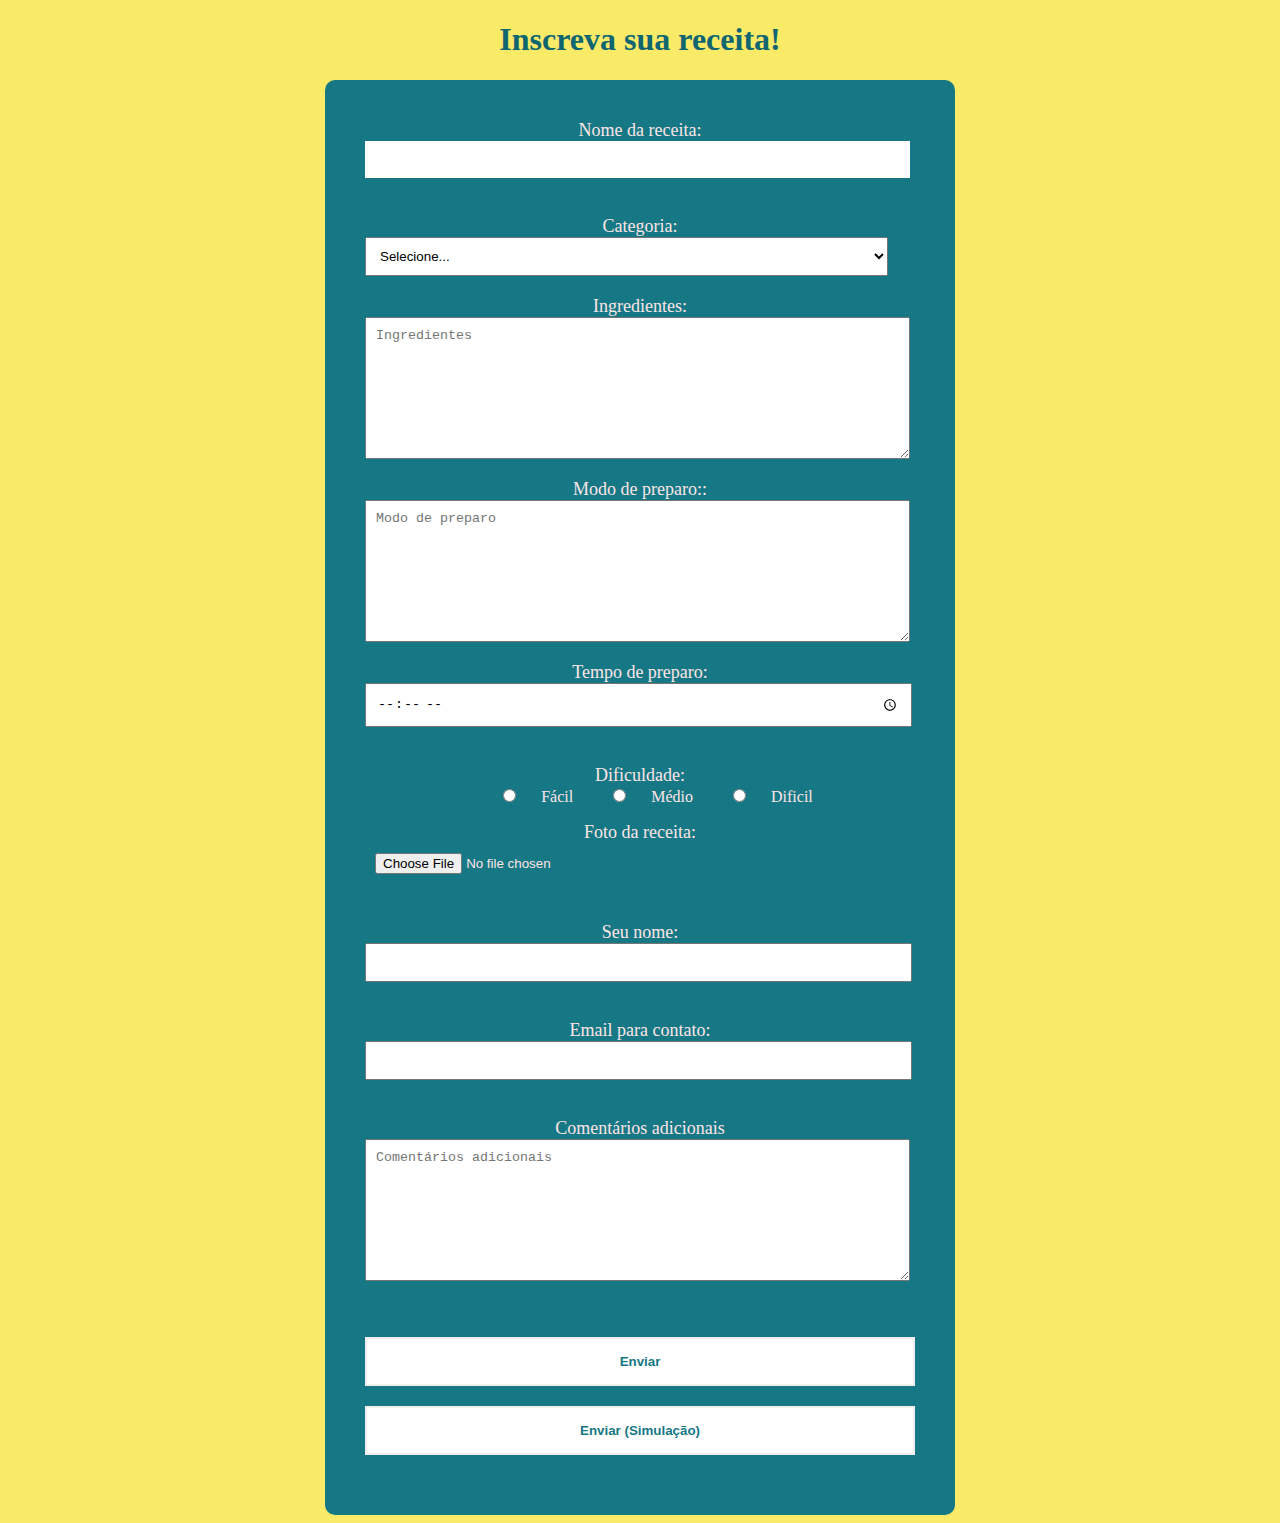
<file: index.html>
<!DOCTYPE html>
<html lang="pt-br">
<head>
    <link rel="stylesheet" href="formrec.css">
    <meta charset="UTF-8">
    <meta name="viewport" content="width=device-width, initial-scale=1.0">
    <title>Formulário receita </title>
    <h1>Inscreva sua receita!</h1>
</head>
<body>
    
    <form action="enviado.html" method="post">
       
        <label for="nome"> Nome da receita:</label>
        <input type="text" name="nomeReceita" id="NomeReceita"
        required="required" autofocus><br>
        
        <label> Categoria:</label>
        <select name="objetivo"required>
            <option value="">Selecione...</option>>
            <option value="doce">Doce</option>
            <option value="salgada">Salgada</option>
        </select>

        <label> Ingredientes:</label>
        <textarea name="Ingredientes" rows="8" cols="25" maxlength="100" required placeholder="Ingredientes"></textarea>

        <label> Modo de preparo::</label>
        <textarea name="Preparo" rows="8" cols="25" maxlength="100" required placeholder="Modo de preparo"></textarea>
        
        <label for="dt-nasc"> Tempo de preparo:</label>
        <input type="time" name="dt-nasc" id="dt-nasc" required><br>
        

        <label> Dificuldade:</label>
        <input class="emlinha" type="radio" name="Dificuldade" id="semanal">
        <label class="emlinha" for="semanal"> Fácil</label>
        <input class="emlinha" type="radio" name="Dificuldade" id="mensal">
        <label class="emlinha" for="mensal"> Médio</label>
        <input class="emlinha" type="radio" name="Dificuldade" id="anual">
        <label class="emlinha" for="anual"> Dificil</label><br>
        
        <label for="foto"> Foto da receita:</label>
        <input type="file" name="foto" id="foto" required><br>
        
        <label for="nome"> Seu nome:</label>
        <input type="text" name="nome" id="Nome"
        required="required" autofocus><br>

        <label for="nome"> Email para contato:</label>
        <input type="text" name="nome" id="Nome"
        required="required" autofocus><br>

        <label> Comentários adicionais</label>
        <textarea name="Comentários" rows="8" cols="25" maxlength="100" required placeholder="Comentários adicionais"></textarea>
        
    <br>

        
    <br>

    <input type="submit" name="enviar" value="Enviar" id="enviar">
    <p>
        <input type="submit" value="Enviar (Simulação)" id="enviar">
    </p>

    </form>
    
</body>
</html>
</file>
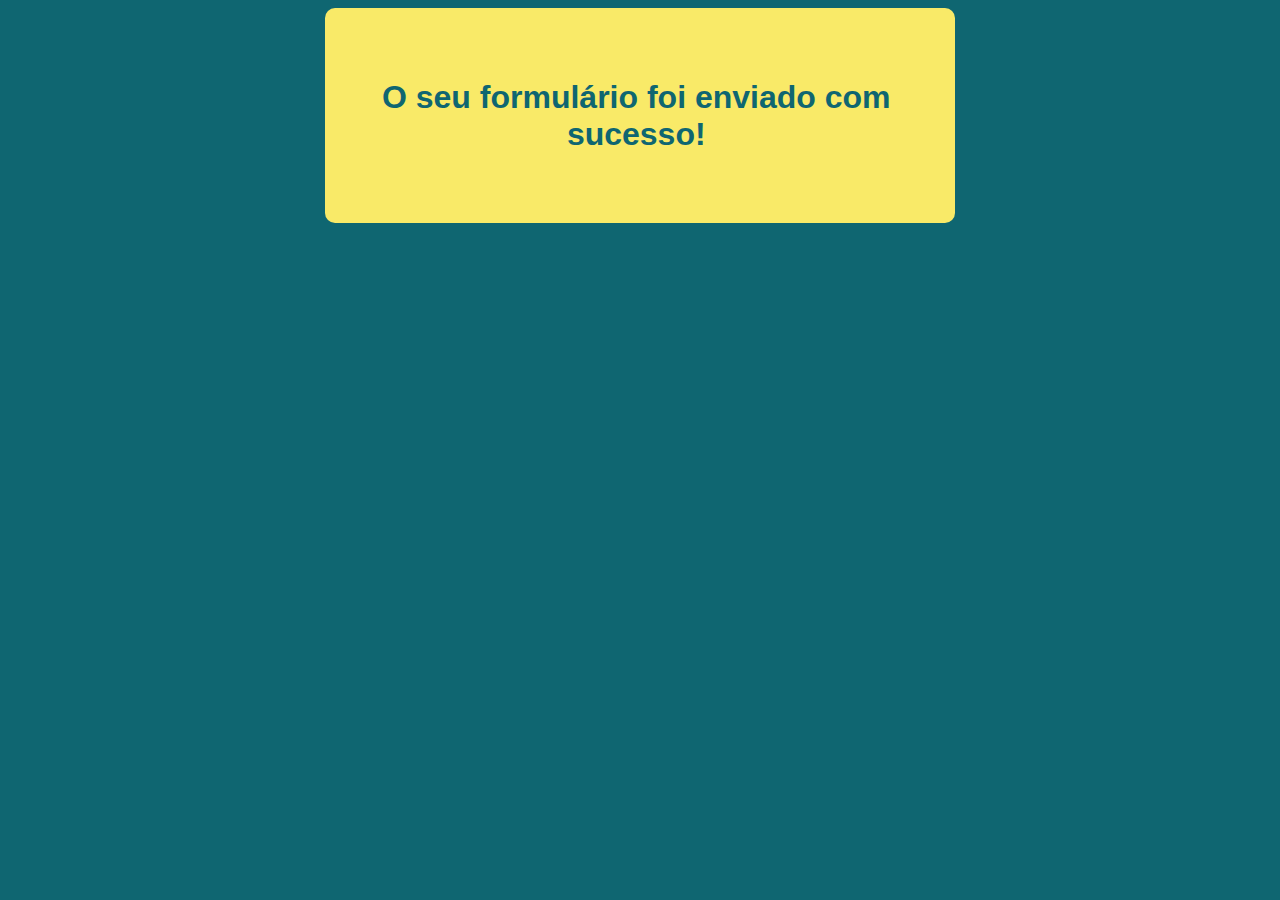
<file: enviado.html>
<!DOCTYPE html>
<html lang="pt-br">
<head>
    <link rel="stylesheet" href="enviado.css">
    <meta charset="UTF-8">
    <meta name="viewport" content="width=device-width, initial-scale=1.0">
    <title>Enviado</title>
</head>
<body>
    <form action="#" method="post">

    <h1>
        O seu formulário foi enviado com sucesso!
    </h1>
    </form>

    <p></p>
</body>
</html>
</file>
<file: formrec.css>
body{
    color: #0f6671;
    text-align: center;
    background-color: rgb(249, 234, 104);
    background-attachment: fixed;
   }
   
   label, input, select, textarea{
       display: block ;
       width: 95%;
       padding: 10px;
       margin-bottom: 20px;
   }
   .roboto-thin {
      font-family:'Franklin Gothic Medium', 'Arial Narrow', Arial, sans-serif;
    }
   
    form{
       width: 550px;
       margin: auto;
       background: #167885;
       padding: 40px;
       border-radius: 10px;
       color: rgb(254, 229, 229);
    }
    label{
       padding: 0;
       margin: 0;
       width: 100% ;
       font-size: 18px;
    }
    .emlinha{
       display: inline;
       width: 10%;
       font-size: 16px;
    }
    .medidas{
       display: inline;
       width: 35%;
    }
    input[type='checkbox'], input[type='radio']{
      margin-right: 0px;
      margin-left: 15px;
   }
   input:focus, select:focus, textarea:focus{
      outline: none;
      border: solid 1px #ffffff;
   }
    #enviar{
      width: 100%;
      border: 2px solid #efefef;
      background-color: #ffffff;
      color: #167885;
      font-weight: bold;
      cursor: pointer;
      padding: 15px;
    }
    #enviar:hover{
     background-color: #167885;
     color: #ffffff;
   transition:all linear 0.3;
    }
   
   button{
      text-align: center;
   }
</file>
<file: enviado.css>
body{
    background-color:#0f6671;
    background-attachment: none;
    text-align: center;
}

h1{
    display: block ;
    width: 95%;
    padding: 10px;
    margin-bottom: 20px;
    text-align: center;
    font-family:'Gill Sans', 'Gill Sans MT', Calibri, 'Trebuchet MS', sans-serif;
}

form{
    width: 550px;
    margin: auto;
    background: rgb(249, 234, 104);
    padding: 40px;
    border-radius: 10px;
    color: #0f6671;
    text-align: center;
}
</file>
